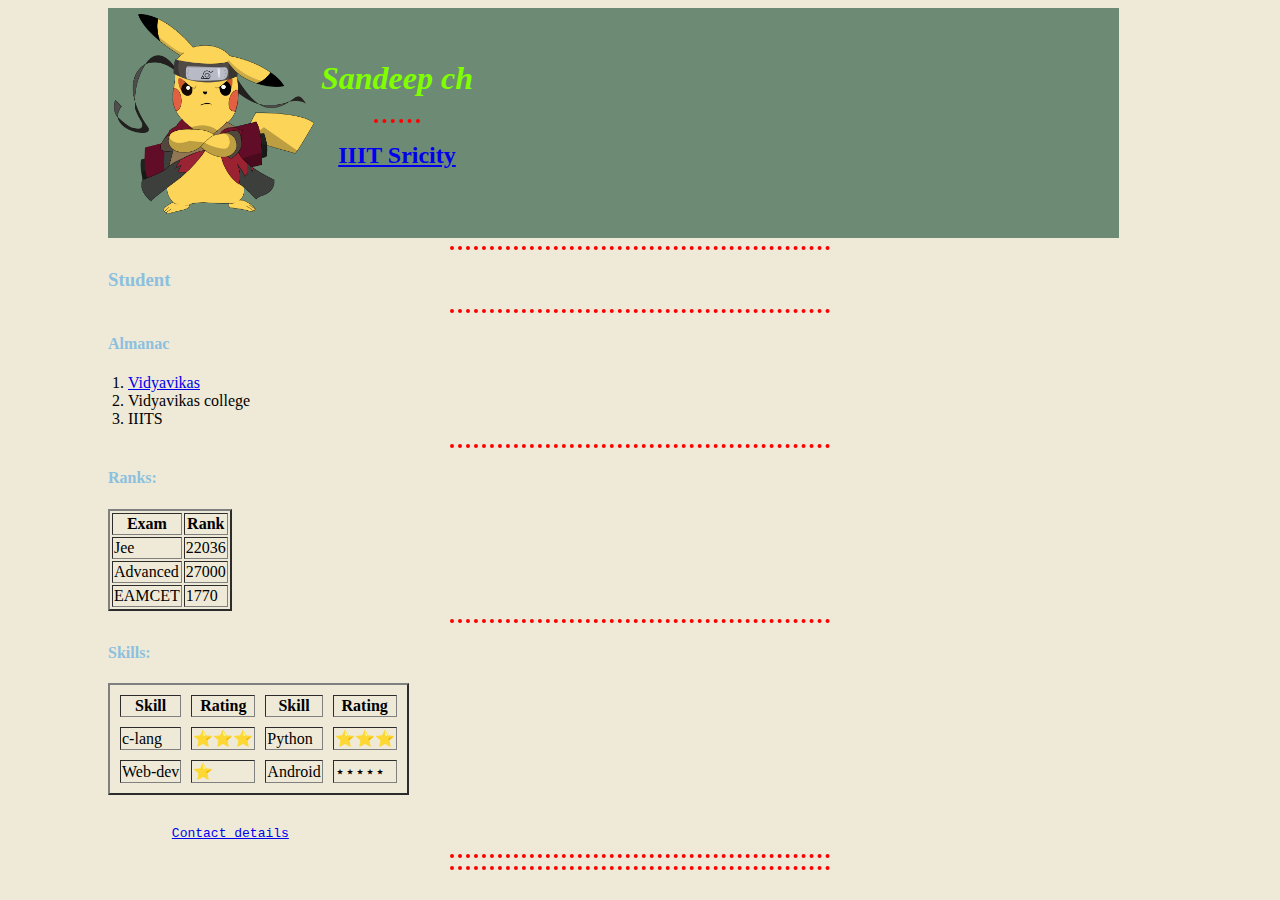
<file: index.html>
<!DOCTYPE html>
<html>
    <head> 
    <meta charset="utf-8">
    <title>Sandy's site</title>
    <link rel="stylesheet" href="css/styles.css">
    <link rel="icon" href="pikachu copy.ico">
    
</head>
<body >
   
    <div class="jj">
    <table cellspacing="5">
        <tr>
            <td>
                <img src="pikachu.jpeg" alt="Sandeep's picture" width="200" height="200" style="vertical-align:top">

            </td>
            
            <td> 
                <h1 class="ps"><i> Sandeep ch</i></h1>
                <hr>
                <h2 class="ss"><strong> <a href="https://www.iiits.ac.in/">IIIT Sricity</strong></a></h2>
            </td>
        </tr>
    </table>

    <br>

</div>
   <hr>
    <h3> Student </h3>
    <hr>
    <h4>Almanac</h4>
    <ol class="ol">
        <li> <a href="https://www.justdial.com/Jangareddygudem/Vidya-Vikas-Educational-Institutions-Vidya-Vikas-Jangareddygudem-HO/9999P8821-8821-170827143053-M1E8_BZDET" target=" ">Vidyavikas</a> </li>
        <li>Vidyavikas college</li>
        <li>IIITS</li>
    </ol>
    <hr>
    <h4>Ranks:</h4>
    <table border="2" class="tb1">
        <thead>
            <tr>
            <th>Exam</th>
            <th>Rank</th>
            </tr>
        
        </thead>
        <tfoot>
    
        </tfoot>
        <tbody>
        <tr>
        <td>Jee</td>
        <td>22036</td>
        </tr>
        
        <tr>
            <td>Advanced</td>
            <td>27000</td>
        </tr>
        <tr>
            <td>EAMCET</td>
            <td>1770</td>
        </tr>
        </tbody>
        <tfoot>
        </tfoot>
        </table>
        <hr>
        <h4>Skills:</h4>
        <div class="tb2">
        <table border="2" cellspacing="10">
            <thead>
                <th>Skill</th>
                <th>Rating</th>
                <th>Skill</th>
                <th>Rating</th>
            </thead>
            <tbody>
                <tr>
                    <td>c-lang</td>
                    <td>⭐️⭐️⭐️</td>
                    <td>Python</td>
                    <td>⭐️⭐️⭐️</td>
                </tr>
                
                <tr>
                    <td>Web-dev</td>
                    <td>⭐️</td>
                    <td>Android</td>
                    <td>⋆⋆⋆⋆⋆</td>
                </tr>

            </tbody>
        </table>
    </div>
        <br>
        
        <pre>                     <a href="contact.html" target=" ">Contact details</a></pre>
        <hr>
        <hr>
    </body>
</html>
</file>
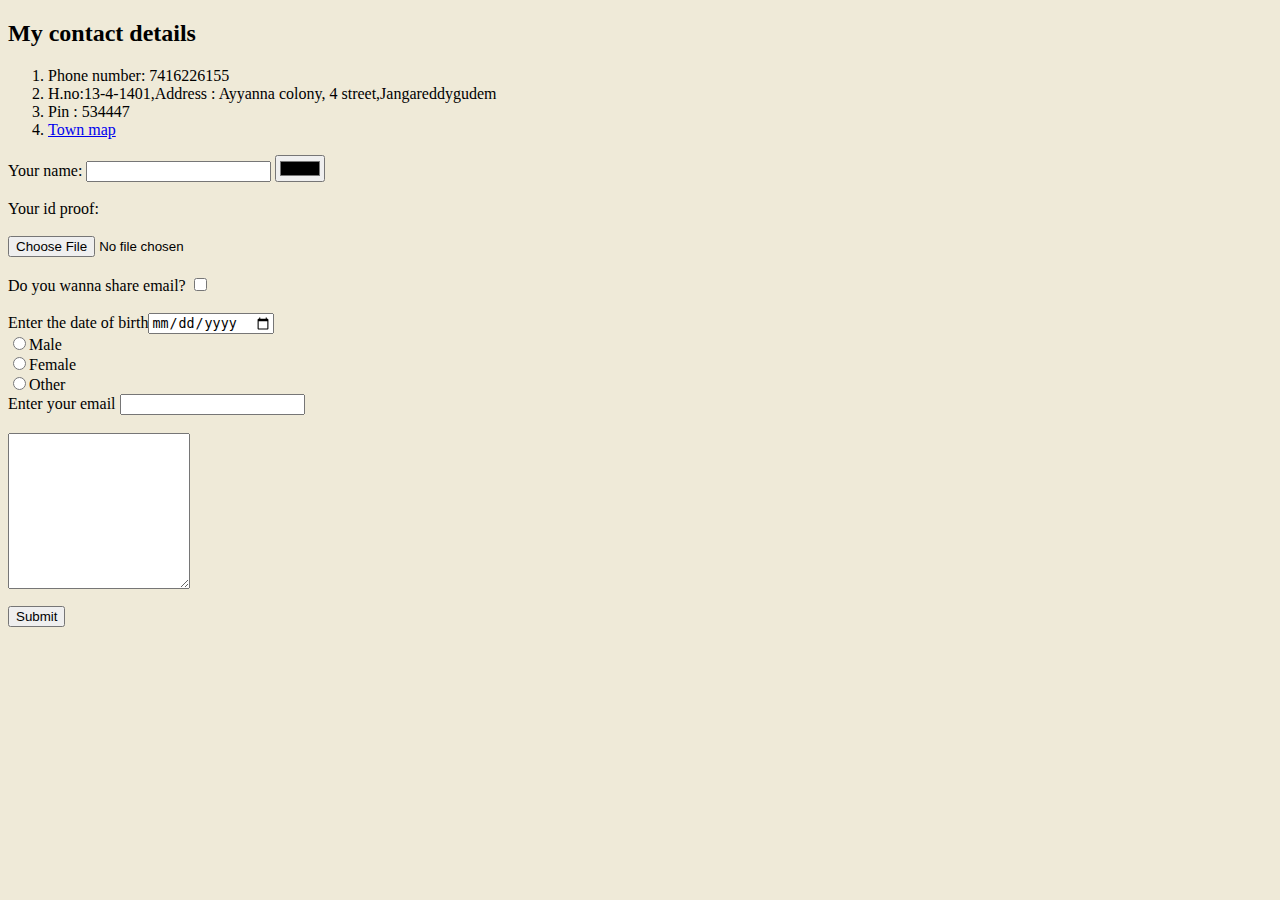
<file: contact.html>
<!DOCTYPE html>
<html>
    <head>
        <title>Sandeep contact details </title>
        <link rel="stylesheet" href="css/styles.css">
        <link rel="icon" href="pikachu copy.ico">


    </head>
    <body>
        <h2>My contact details</h2>
        <ol class="kk">
            <li>Phone number: 7416226155</li>
            <li>H.no:13-4-1401,Address : Ayyanna colony, 4 street,Jangareddygudem</li>
            <li>Pin : 534447</li>
            <li><a href="https://www.google.com/maps?q=jangareddygudem&um=1&ie=UTF-8&sa=X&ved=2ahUKEwjcus3T-uH3AhWEaGwGHdwnC0AQ_AUoAXoECAIQAw">Town map</a></li>
        </ol>
        <form  action="mailto:dattasandeep000@gmail.com" method="post" enctype="text/plain">
            <label>Your name:</label>
            <input type="text" name="Name" value="">
            <input type="color">
            
            <br>
            <br>
            
            <label>Your id proof:</label>
            <br>
            <br>
            <input type="file" name=".jpeg" value="">
            <br><br>
            <label>Do you wanna share email?</label>            <input type="checkbox" name="" value="" >

            <br>
            <br>
            <label>Enter the date of birth</label><input type="date">
             <br>
             <input type="radio" name="yes" value=""><label>Male</label>
             <br>
             <input type="radio"><label>Female</label>

             <br>
             <input type="radio"><label>Other</label>
             <br>
            <label>Enter your email </label><input type="email" name="Mail"  minlength="10">
            <br>
            <br>
            <textarea name="Message" rows="10" columns="10"></textarea>
            <br><pre></pre><input type="submit" name="">
            <br>


        </form>
    </body>
</html>
</file>
<file: css/styles.css>
body {
    background-color: #EFEAD8;;
}
hr { 
    border-color: red;
    border-width: 4px;
    height: 0px;
    border-style:none ;
    border-top-style:dotted ;
    width: 30%;
}
h1 {
    color:chartreuse;
}

h3{
    color:#8CC0DE;
    position: relative;
    left: 100px;

}

h4{
    color:#8CC0DE;
    position: relative;
    left: 100px;
}
.ol{
    position: relative;
    left: 80px;
}
.tb1{
    position: relative;
    left: 100px;
}
.tb2{
    position: relative;
    left: 100px;
}
img :hover{
background-color: red;
}
.ss :hover{
    background-color: rgb(205, 117, 50);
}
.ps :hover{
    background-color: brown;
    
}
.jj{
    background-color: #6D8B74;
    width: 80%;
    text-align: center;
    position:relative;
    left:100px;
    right:100px;
    margin-left: 0px;
}
.kk :hover{
    background-color: chartreuse;

}
</file>
